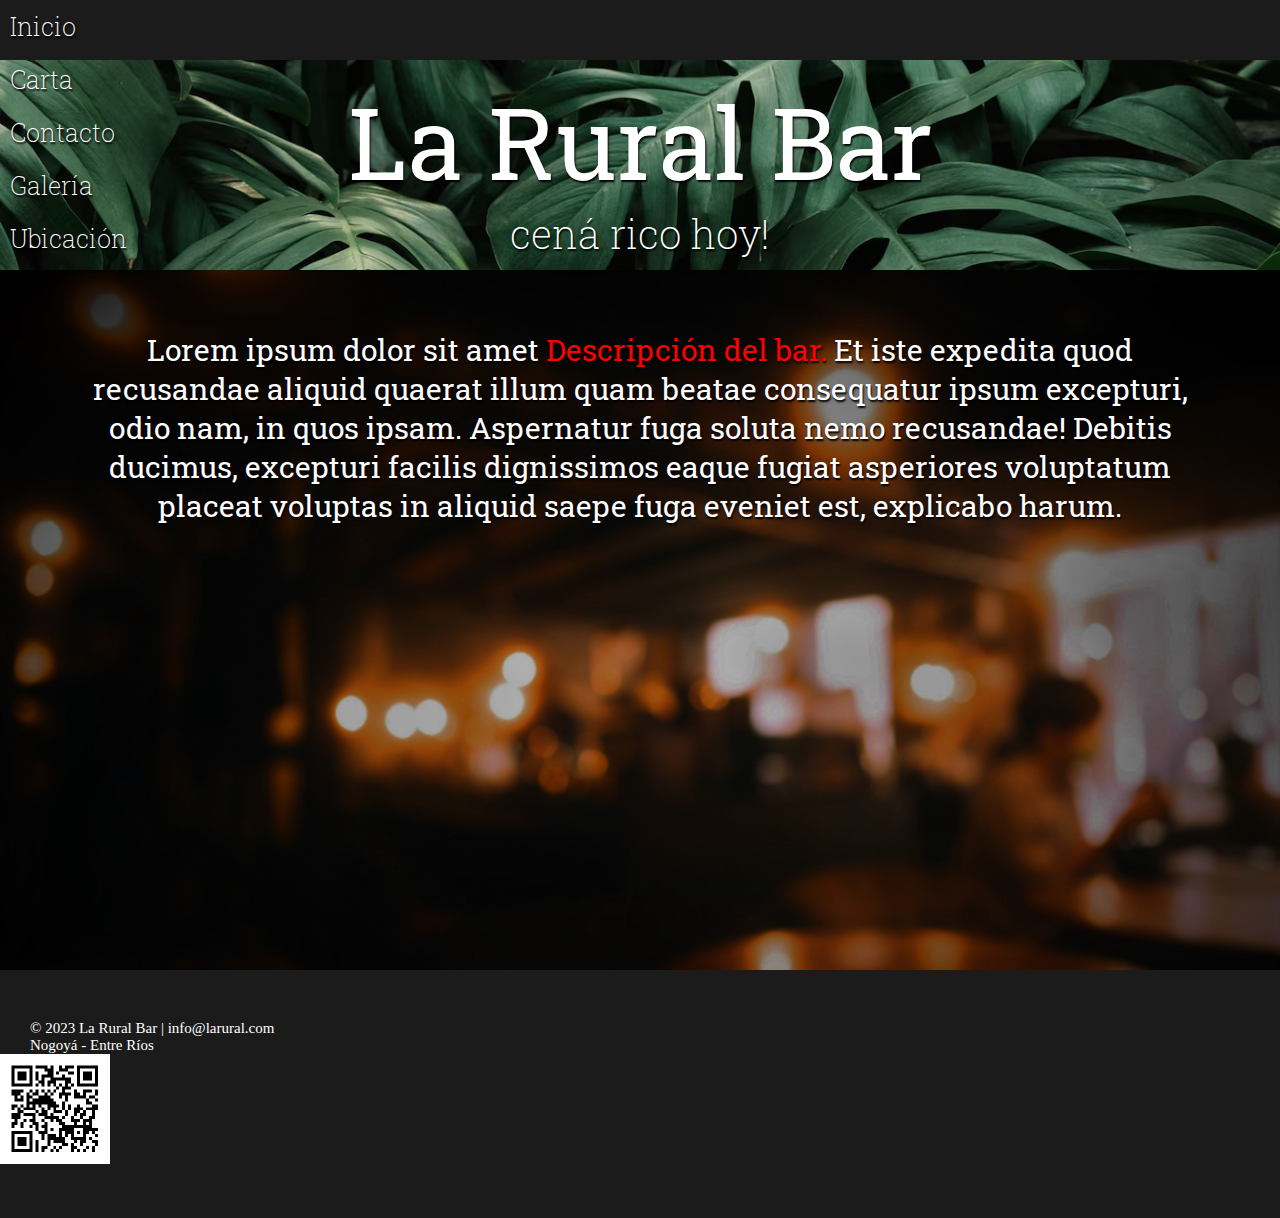
<file: index.html>
<!DOCTYPE html>
<html lang="en">
<head>
    <meta charset="UTF-8">
    <meta http-equiv="X-UA-Compatible" content="IE=edge">
    <meta name="viewport" content="width=device-width, initial-scale=1.0">
    
    <!--font-->
    <link rel="preconnect" href="https://fonts.googleapis.com">
    <link rel="preconnect" href="https://fonts.gstatic.com" crossorigin>
    <link href="https://fonts.googleapis.com/css2?family=Roboto+Slab:wght@200;400&display=swap" rel="stylesheet">
    
    <!--bootstrap-->
    <link href="https://cdn.jsdelivr.net/npm/bootstrap@5.3.0/dist/css/bootstrap.min.css" rel="stylesheet" integrity="sha384-9ndCyUaIbzAi2FUVXJi0CjmCapSmO7SnpJef0486qhLnuZ2cdeRhO02iuK6FUUVM" crossorigin="anonymous">

    <link rel="stylesheet" href="./css/style.css">
    <link rel="shortcut icon" href="./img/larurallogo.jpg" type="image/x-icon">
    <title>La Rural Bar</title>
</head>
<body>
    <header>
        <nav class="container-fluid">
            <ul class="d-flex justify-content-around">
                <li><a href="index.html">Inicio</a></li>
                <li><a href="./pages/carta.html">Carta</a></li>
                <li><a href="./pages/contacto.html">Contacto</a></li>
                <li><a href="./pages/galeria.html">Galería</a></li>
                <li><a href="./pages/ubicacion.html">Ubicación</a></li>
            </ul>
        </nav>
    </header>
    <main>
        <h1>La Rural Bar</h1>
        <h2>cená rico hoy!</h2>
    </main>
    <section class="container-fluid">
        <div class="altura row d-flex align-content-center">
            <p> Lorem ipsum dolor sit amet <span class="resaltar-color">Descripción del bar.</span> Et iste expedita quod recusandae aliquid quaerat illum quam beatae consequatur ipsum excepturi, odio nam, in quos ipsam. Aspernatur fuga soluta nemo recusandae! Debitis ducimus, excepturi facilis dignissimos eaque fugiat asperiores voluptatum placeat voluptas in aliquid saepe fuga eveniet est, explicabo harum.</p>  
        </div>                  
    </section>
    <footer>
        <div class="container-fluid">
            <ol class="row d-flex justify-content-start">
                <li> © 2023 La Rural Bar | info@larural.com </li>
                <li> Nogoyá - Entre Ríos </li>
            </ol>
            <div class="container-fluid">
                <article class="d-flex justify-content-end">
                    <img src="./img/qr.png" alt="simbolo qr">
                </article>
            </div>
        </div>
    </footer>

    <script src="https://cdn.jsdelivr.net/npm/bootstrap@5.3.0/dist/js/bootstrap.bundle.min.js" integrity="sha384-geWF76RCwLtnZ8qwWowPQNguL3RmwHVBC9FhGdlKrxdiJJigb/j/68SIy3Te4Bkz" crossorigin="anonymous"></script>
</body>
</html>
</file>
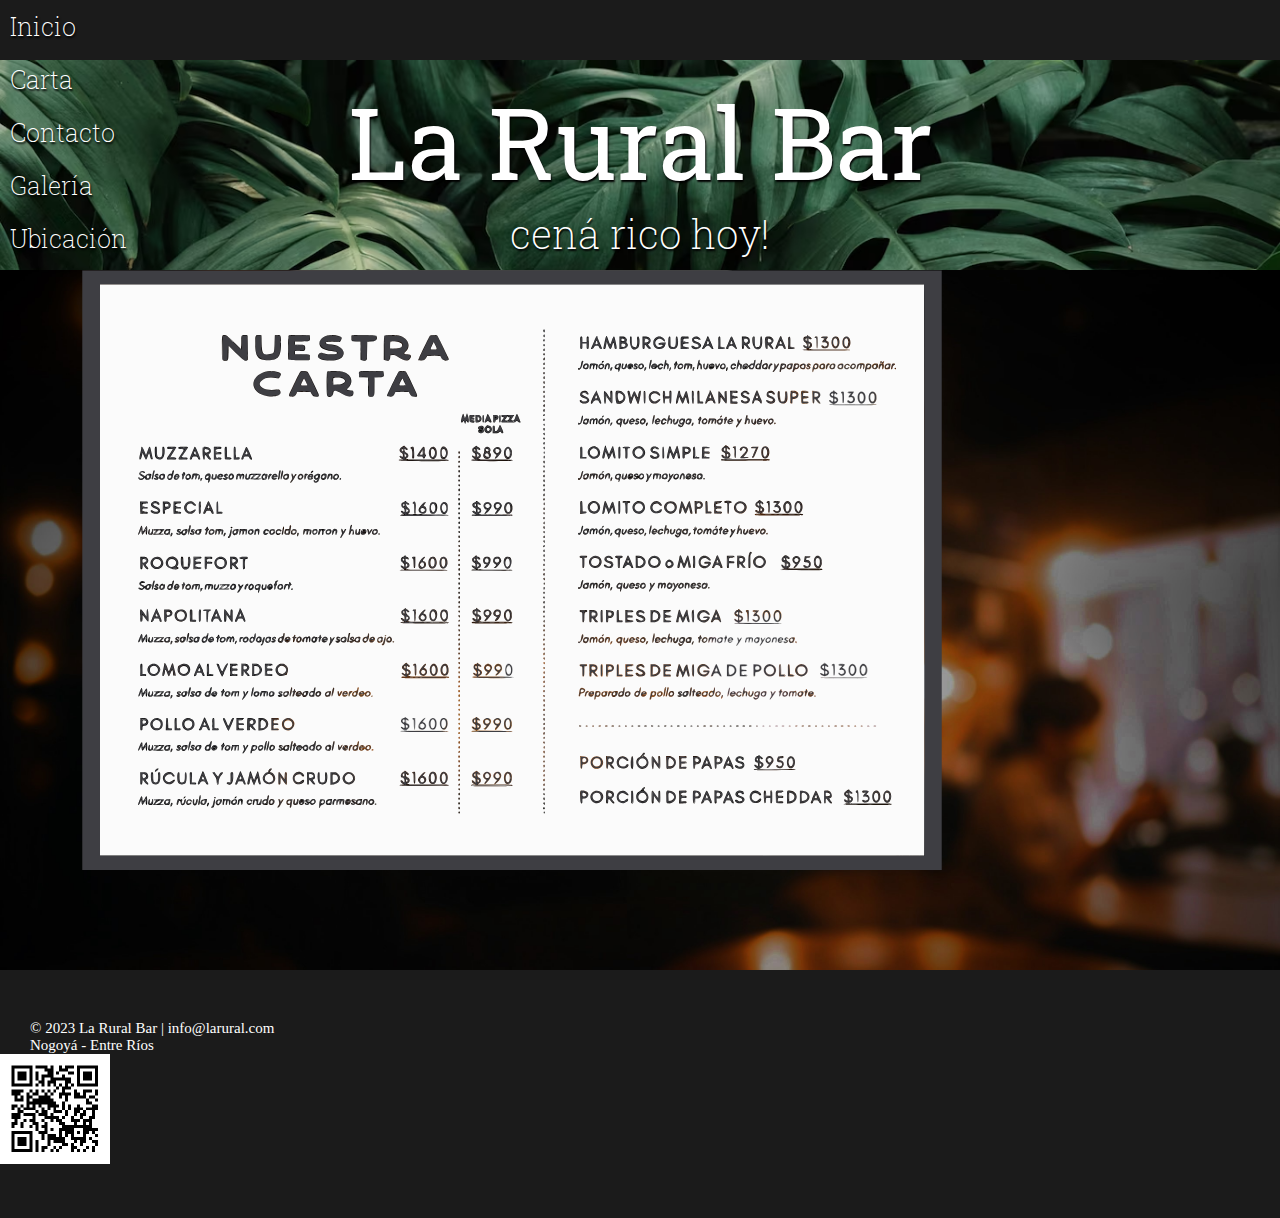
<file: pages/carta.html>
<!DOCTYPE html>
<html lang="en">
<head>
    <meta charset="UTF-8">
    <meta http-equiv="X-UA-Compatible" content="IE=edge">
    <meta name="viewport" content="width=device-width, initial-scale=1.0">
    
    <!--font-->
    <link rel="preconnect" href="https://fonts.googleapis.com">
    <link rel="preconnect" href="https://fonts.gstatic.com" crossorigin>
    <link href="https://fonts.googleapis.com/css2?family=Roboto+Slab:wght@200;400&display=swap" rel="stylesheet">
    
    <!--bootstrap-->
    <link href="https://cdn.jsdelivr.net/npm/bootstrap@5.3.0/dist/css/bootstrap.min.css" rel="stylesheet" integrity="sha384-9ndCyUaIbzAi2FUVXJi0CjmCapSmO7SnpJef0486qhLnuZ2cdeRhO02iuK6FUUVM" crossorigin="anonymous">
    
    <link rel="stylesheet" href="../css/style.css">
    <link rel="shortcut icon" href="./img/larurallogo.png" type="image/x-icon">
    <title>La Rural Bar</title>
</head>
<body>
    <header>
        <nav class="container-fluid">
            <ul class="d-flex justify-content-around">
                <li><a href="../index.html">Inicio</a></li>
                <li><a href="./carta.html">Carta</a></li>
                <li><a href="./contacto.html">Contacto</a></li>
                <li><a href="./galeria.html">Galería</a></li>
                <li><a href="./ubicacion.html">Ubicación</a></li>
            </ul>
        </nav>
    </header>
    <main>
        <h1>La Rural Bar</h1>
        <h2>cená rico hoy!</h2>
    </main>
    <div class="container-fluid">
        <section class="row altura d-flex align-items-center">
            <div class="col-12">
                <img class="rounded mx-auto d-block altura-carta" src="../img/cartaSVG.svg" alt="cartacomidas">
            </div>
        </section>
    </div>
    <footer>
        <div class="container-fluid">
            <ol class="row d-flex justify-content-start">
                <li> © 2023 La Rural Bar | info@larural.com </li>
                <li> Nogoyá - Entre Ríos </li>
            </ol>
            <div class="container-fluid">
                <article class="d-flex justify-content-end">
                    <img src="../img/qr.png" alt="simbolo qr">
                </article>
            </div>
        </div>
    </footer>
</body>
</html>
</file>
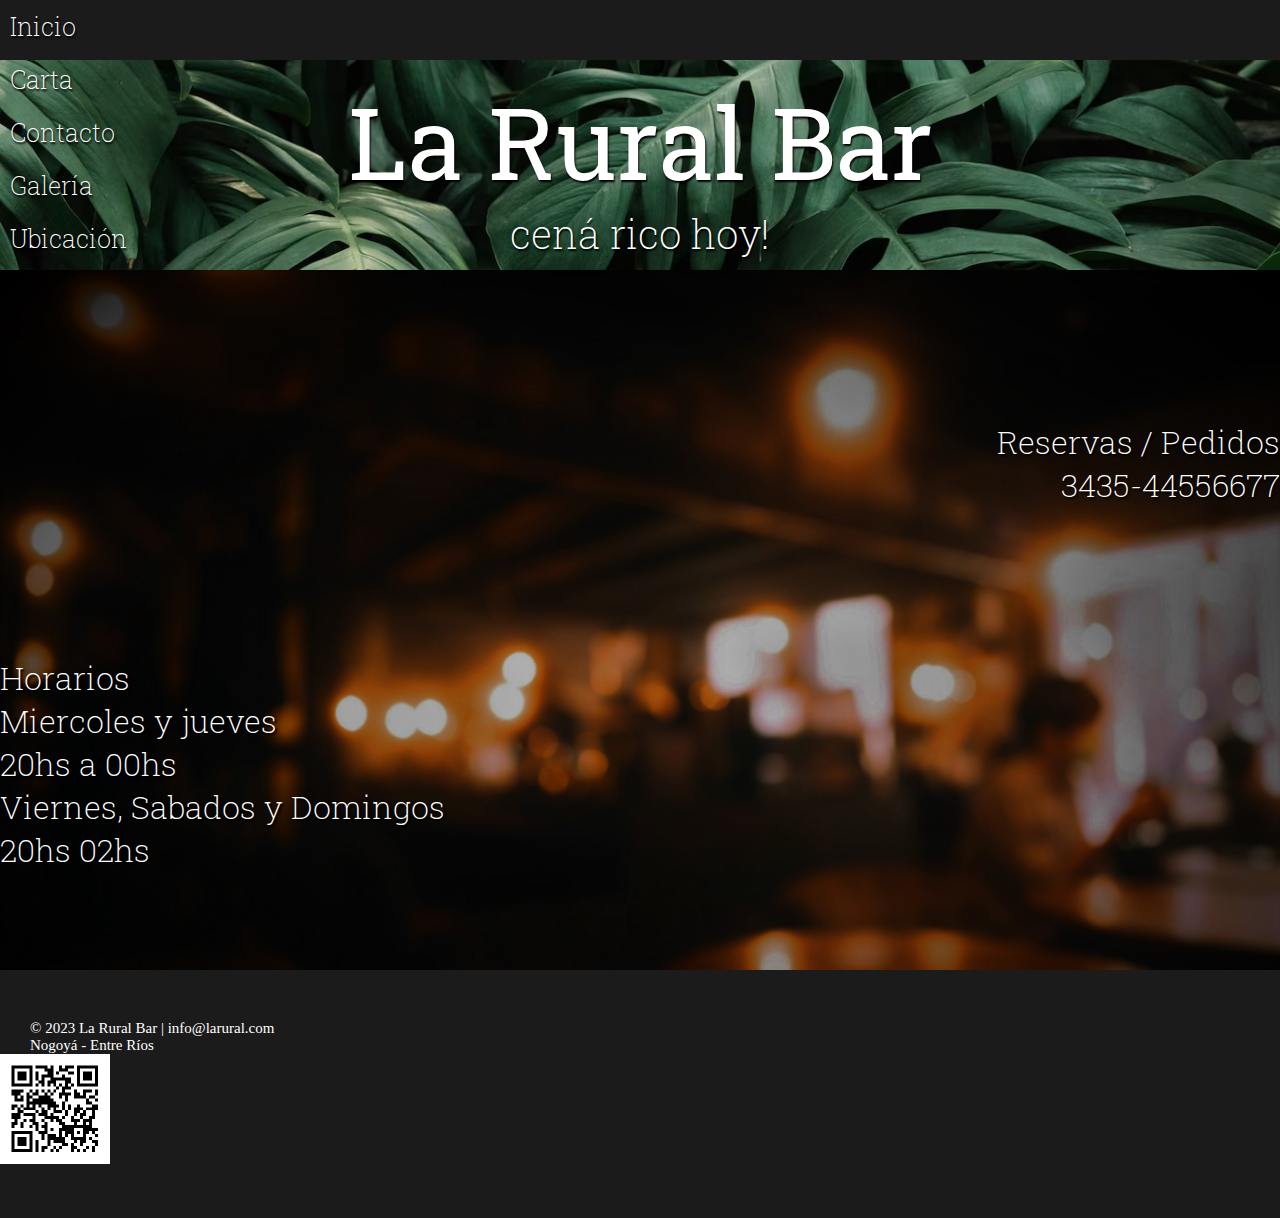
<file: pages/contacto.html>
<!DOCTYPE html>
<html lang="en">
<head>
    <meta charset="UTF-8">
    <meta http-equiv="X-UA-Compatible" content="IE=edge">
    <meta name="viewport" content="width=device-width, initial-scale=1.0">
    
    <!--font-->
    <link rel="preconnect" href="https://fonts.googleapis.com">
    <link rel="preconnect" href="https://fonts.gstatic.com" crossorigin>
    <link href="https://fonts.googleapis.com/css2?family=Roboto+Slab:wght@200;400&display=swap" rel="stylesheet">

    <!--bootstrap-->
    <link href="https://cdn.jsdelivr.net/npm/bootstrap@5.3.0/dist/css/bootstrap.min.css" rel="stylesheet" integrity="sha384-9ndCyUaIbzAi2FUVXJi0CjmCapSmO7SnpJef0486qhLnuZ2cdeRhO02iuK6FUUVM" crossorigin="anonymous">

    <link rel="stylesheet" href="../css/style.css">
    <link rel="shortcut icon" href="./img/larurallogo.png" type="image/x-icon">
    <title>La Rural Bar</title>
</head>
<body>
    <header>
        <nav class="container-fluid">
            <ul class="d-flex justify-content-around">
                <li><a href="../index.html">Inicio</a></li>
                <li><a href="./carta.html">Carta</a></li>
                <li><a href="./contacto.html">Contacto</a></li>
                <li><a href="./galeria.html">Galería</a></li>
                <li><a href="./ubicacion.html">Ubicación</a></li>
            </ul>
        </nav>
    </header>
    <main>
        <h1>La Rural Bar</h1>
        <h2>cená rico hoy!</h2>
    </main>
    <section class="container-fluid">
        <div class="row d-flex"> 
            <ol class="col-lg-6 col-12">
                <li>
                    Reservas / Pedidos
                </li>
                <li>
                    3435-44556677
                </li>
            </ol>
            <ul class="col-lg-6 col-12">
                <li>
                    Horarios
                </li>
                <li>
                    Miercoles y jueves
                </li>
                <li>
                    20hs a 00hs
                </li>
                <li>
                    Viernes, Sabados y Domingos
                </li>
                <li>20hs 02hs</li>
            </ul>
        </div>
    </section>
    <footer>
        <div class="container-fluid">
            <ol class="row d-flex justify-content-start">
                <li> © 2023 La Rural Bar | info@larural.com </li>
                <li> Nogoyá - Entre Ríos </li>
            </ol>
            <div class="container-fluid">
                <article class="d-flex justify-content-end">
                    <img src="../img/qr.png" alt="simbolo qr">
                </article>
            </div>
        </div>
    </footer>
</body>
</html>
</file>
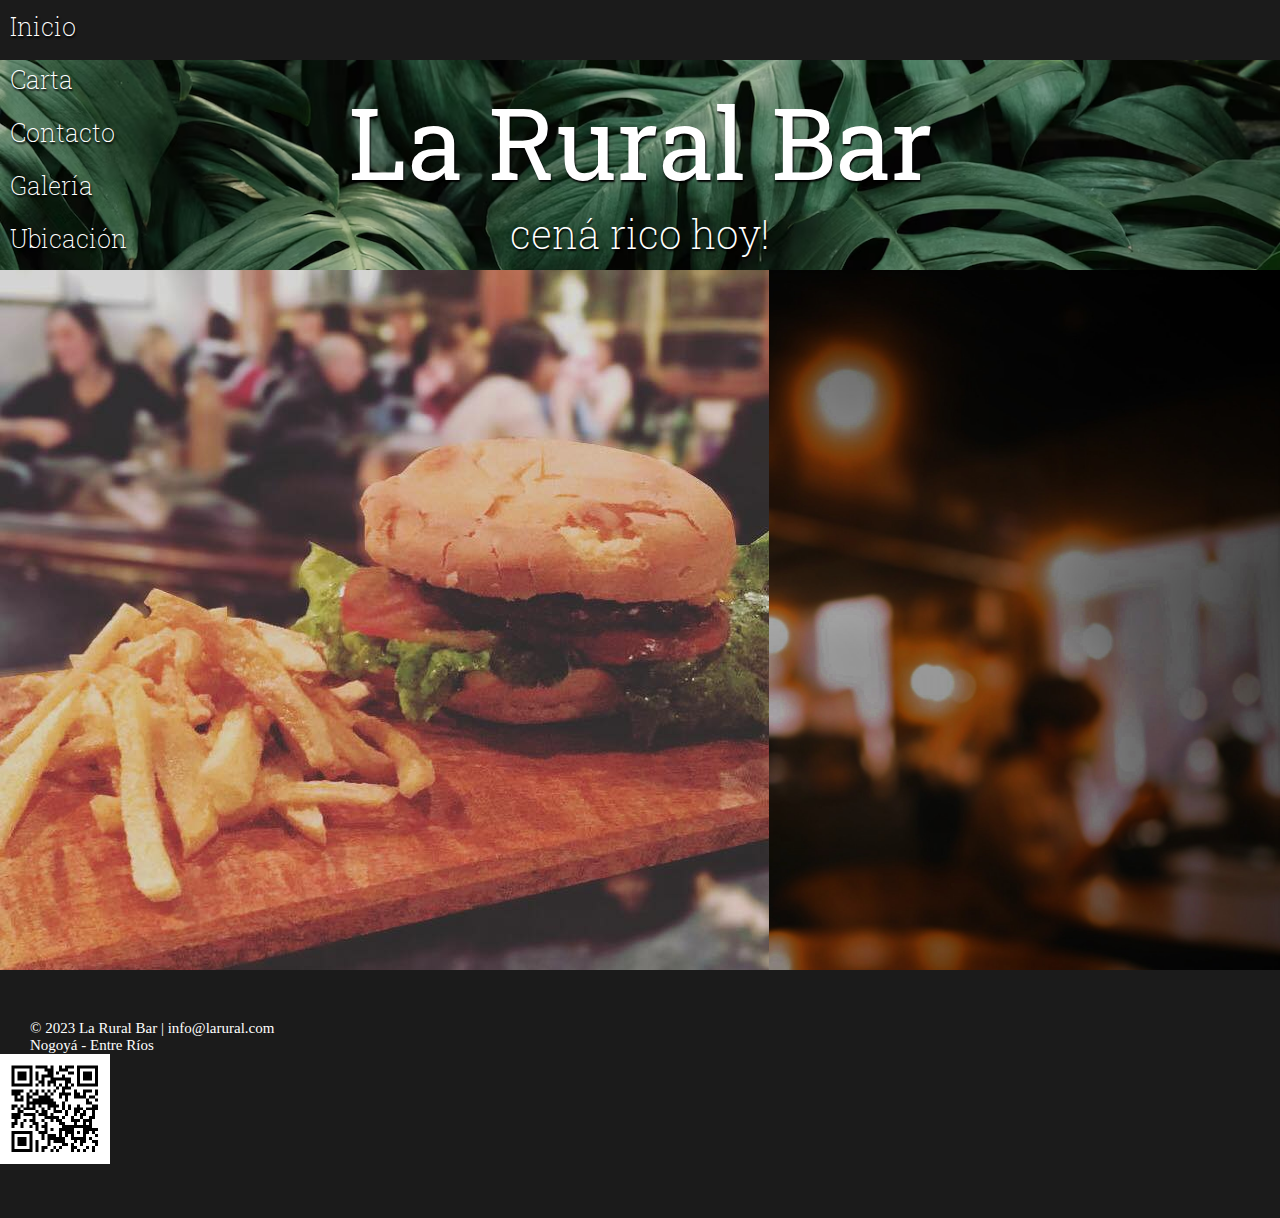
<file: pages/galeria.html>
<!DOCTYPE html>
<html lang="en">
<head>
    <meta charset="UTF-8">
    <meta http-equiv="X-UA-Compatible" content="IE=edge">
    <meta name="viewport" content="width=device-width, initial-scale=1.0">
   
    <!--font-->
    <link rel="preconnect" href="https://fonts.googleapis.com">
    <link rel="preconnect" href="https://fonts.gstatic.com" crossorigin>
    <link href="https://fonts.googleapis.com/css2?family=Roboto+Slab:wght@200;400&display=swap" rel="stylesheet">
    
    <!--bootstrap-->
    <link href="https://cdn.jsdelivr.net/npm/bootstrap@5.3.0/dist/css/bootstrap.min.css" rel="stylesheet" integrity="sha384-9ndCyUaIbzAi2FUVXJi0CjmCapSmO7SnpJef0486qhLnuZ2cdeRhO02iuK6FUUVM" crossorigin="anonymous">

    <link rel="stylesheet" href="../css/style.css">
    <link rel="shortcut icon" href="./img/larurallogo.png" type="image/x-icon">
    <title>La Rural Bar</title>
</head>
<body>
    <header>
        <nav class="container-fluid">
            <ul class="d-flex justify-content-around">
                <li><a href="../index.html">Inicio</a></li>
                <li><a href="./carta.html">Carta</a></li>
                <li><a href="./contacto.html">Contacto</a></li>
                <li><a href="./galeria.html">Galería</a></li>
                <li><a href="./ubicacion.html">Ubicación</a></li>
            </ul>
        </nav>
    </header>
    <main>
        <h1>La Rural Bar</h1>
        <h2>cená rico hoy!</h2>
    </main>
    <section class="container-fluid">
        <div class="altura row d-flex align-content-center">
            <img class="col-lg-3 col-6" src="../img/hamburguesacomun.jpg" alt="hambuguesa simple">
            <img class="col-lg-3 col-6" src="../img/hamburguesadoble.jpg" alt="hamb doble carne en pan morado">
            <img class="col-lg-3 col-6" src="../img/vegetariano.jpg" alt="sandwich vegetariano">
            <img class="col-lg-3 col-6" src="../img/papascheddar.jpg" alt="papas con cheddar">
        </div>
    </section>
    <footer>
        <div class="container-fluid">
            <ol class="row d-flex justify-content-start">
                <li> © 2023 La Rural Bar | info@larural.com </li>
                <li> Nogoyá - Entre Ríos </li>
            </ol>
            <div class="container-fluid">
                <article class="d-flex justify-content-end">
                    <img src="../img/qr.png" alt="simbolo qr">
                </article>
            </div>
        </div>
    </footer>
</body>
</html>
</file>
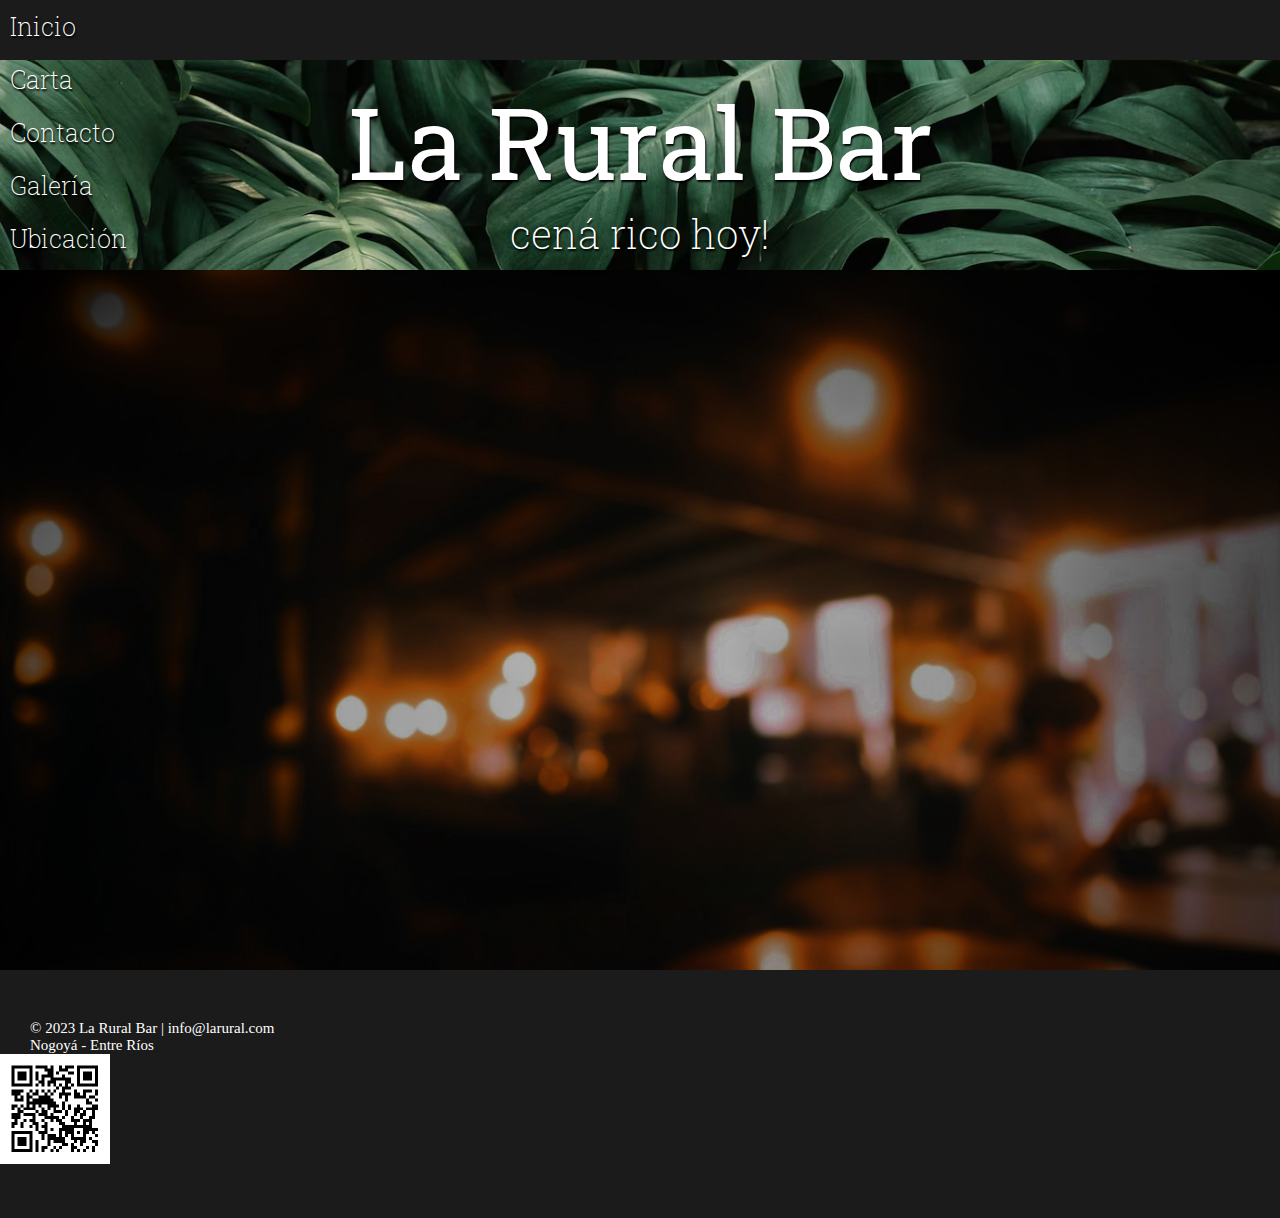
<file: pages/ubicacion.html>
<!DOCTYPE html>
<html lang="en">
<head>
    <meta charset="UTF-8">
    <meta http-equiv="X-UA-Compatible" content="IE=edge">
    <meta name="viewport" content="width=device-width, initial-scale=1.0">
    
    <!--font-->
    <link rel="preconnect" href="https://fonts.googleapis.com">
    <link rel="preconnect" href="https://fonts.gstatic.com" crossorigin>
    <link href="https://fonts.googleapis.com/css2?family=Roboto+Slab:wght@200;400&display=swap" rel="stylesheet">
    
    <!--bootstrap-->
    <link href="https://cdn.jsdelivr.net/npm/bootstrap@5.3.0/dist/css/bootstrap.min.css" rel="stylesheet" integrity="sha384-9ndCyUaIbzAi2FUVXJi0CjmCapSmO7SnpJef0486qhLnuZ2cdeRhO02iuK6FUUVM" crossorigin="anonymous">

    <link rel="shortcut icon" href="./img/larurallogo.png" type="image/x-icon">
    <link rel="stylesheet" href="../css/style.css">
    <title>La Rural Bar</title>
</head>
<body>
    <header>
        <nav class="container-fluid">
            <ul class="d-flex justify-content-around">
                <li><a href="../index.html">Inicio</a></li>
                <li><a href="./carta.html">Carta</a></li>
                <li><a href="./contacto.html">Contacto</a></li>
                <li><a href="./galeria.html">Galería</a></li>
                <li><a href="./ubicacion.html">Ubicación</a></li>
            </ul>
        </nav>
    </header>
    <main>
        <h1>La Rural Bar</h1>
        <h2>cená rico hoy!</h2>
    </main>
    <section class="container-fluid">
        <div class="d-flex justify-content-center">
            <iframe src="https://www.google.com/maps/embed?pb=!1m18!1m12!1m3!1d421.1242632353994!2d-59.78671849729624!3d-32.392519700259804!2m3!1f0!2f0!3f0!3m2!1i1024!2i768!4f13.1!3m3!1m2!1s0x95b13598820829e1%3A0x92cc134ae455ae8e!2sLa%20Rural%20Bar!5e0!3m2!1ses!2sar!4v1684440407085!5m2!1ses!2sar" width="600" height="450" style="border:0;" allowfullscreen="" loading="lazy" referrerpolicy="no-referrer-when-downgrade"></iframe>
        </div>
    </section>
    <footer>
        <div class="container-fluid">
            <ol class="row d-flex justify-content-start">
                <li> © 2023 La Rural Bar | info@larural.com </li>
                <li> Nogoyá - Entre Ríos </li>
            </ol>
            <div class="container-fluid">
                <article class="d-flex justify-content-end">
                    <img src="../img/qr.png" alt="simbolo qr">
                </article>
            </div>
        </div>
    </footer>
</body>
</html>
</file>
<file: css/style.css>
*{
    margin: 0;
    padding: 0;
}

main h1{
    font-family: 'Roboto Slab', serif;
    font-weight: 400;
    color: white;
    font-size: 100px;
    text-align: center;
    text-shadow: 1px 2px 2px black;
    padding: 15px 0 0 0;
}

main h2{
    font-family: 'Roboto Slab', serif;
    font-weight: 200;
    color: white;
    font-size: 40px;
    text-align: center;
    text-shadow: 1px 2px 2px black;
    padding: 0 0 10px 0;
}

header{
    height: 60px;
    background-color: rgb(27, 27, 27);
}

header nav ul li a{
    font-family: 'Roboto Slab', serif;
    font-weight: 200;
    color: rgb(255, 255, 255);
    font-size: 25px;
    text-shadow: 1px 2px 2px black;
    text-decoration: none ;
}

header nav ul li{
    list-style-type: none ;
    padding: 10px;
}

main{
    background-image: url(../img/hojasfondo.png);
    background-repeat: no-repeat;
    background-size: cover;
}

section{
    background-image: url(../img/bardesenfocado.jpg);
    background-size: 100%;
    height: 700px;
    width: 1060;
    background-repeat: repeat-y;
    overflow-y: scroll
}

section p{
    font-family: 'Roboto Slab', serif;
    font-weight: 400;
    font-size: 30px ;
    color: rgb(255, 255, 255);
    text-align: center;
    padding: 60px 80px 60px 80px;
    text-shadow: 1px 2px 2px black;
}

footer{
    background-color: rgb(27, 27, 27);
}

footer ol li{
    font-size: 15px;
    color: white;
}

section ol{
    font-family: 'Roboto Slab', serif;
    font-weight: 200;
    color: white;
    padding-top: 150px; 
    list-style-type: none;
    font-size: 32px;
    text-shadow: 2px 2px 2px black; 
    text-align: end;
}

section div iframe{
    padding-top: 80px;
    width: 800px;
    height: 600px;
}

section ul{
    font-family: 'Roboto Slab', serif;
    font-weight: 200;
    color: white;
    padding-top: 150px;
    list-style-type: none;
    font-size: 32px;
    text-shadow: 2px 2px 2px black;
}

footer div article{
    padding: 0 30px 50px 0px;
}

footer img{
    width: 110px;
    height: 110px;
}

footer div ol{
    list-style-type: none;
    padding: 50px 0 0 30px;
}

.resaltar-color{
    color: red;
}

.altura{
    height: 700px;
}

.altura-carta{
    width: 80%;
    max-height: 600px;
    height: auto;
}
</file>
